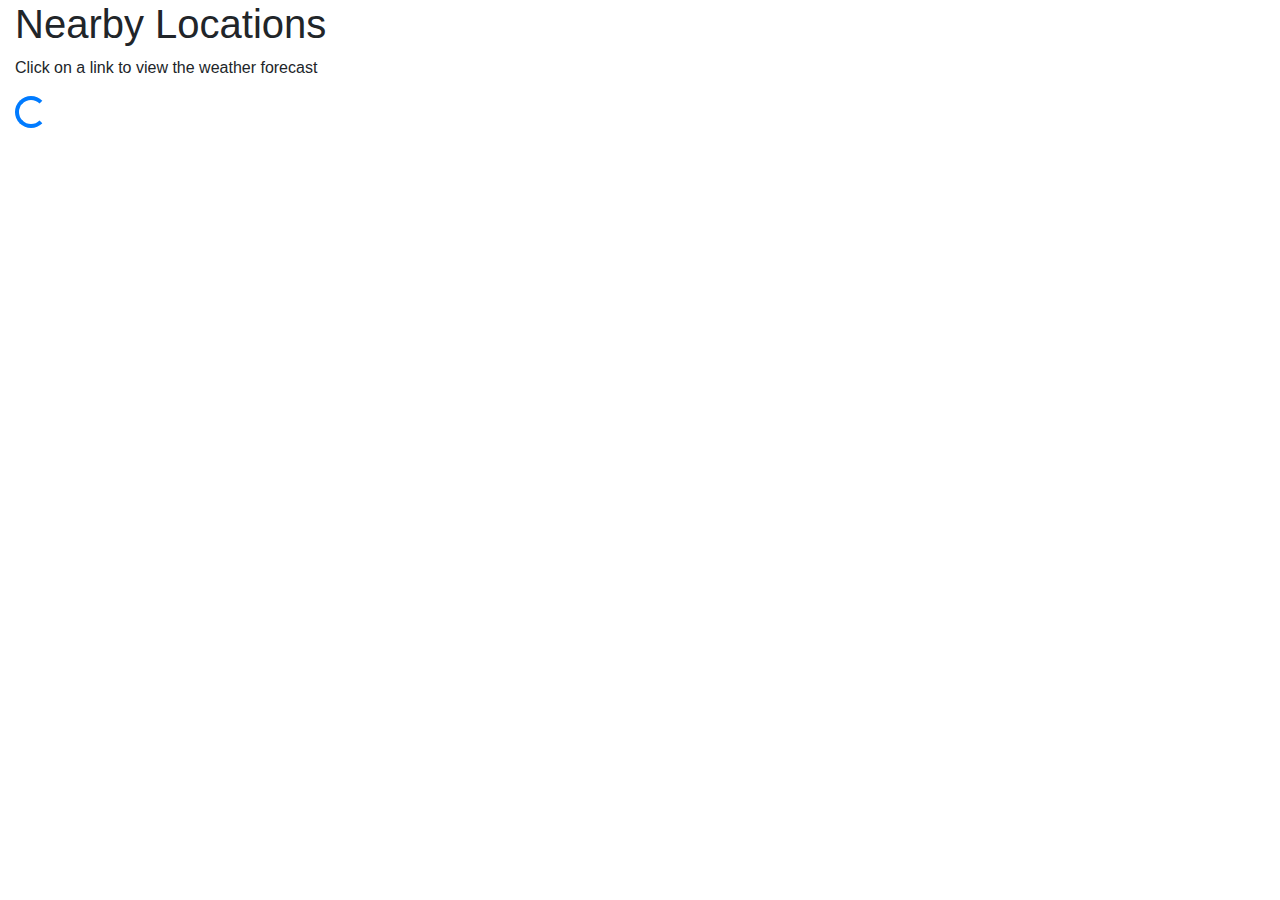
<file: index.html>
<DOCTYPE html>
  <html>
  <meta charset="utf-8">
  <meta name="viewport" content="width=device-width, initial-scale=1">
  <link rel="stylesheet" href="https://maxcdn.bootstrapcdn.com/bootstrap/4.5.2/css/bootstrap.min.css">
  <script src="https://ajax.googleapis.com/ajax/libs/jquery/3.5.1/jquery.min.js"></script>
  <script src="https://cdnjs.cloudflare.com/ajax/libs/popper.js/1.16.0/umd/popper.min.js"></script>
  <script src="https://maxcdn.bootstrapcdn.com/bootstrap/4.5.2/js/bootstrap.min.js"></script>
  <link rel="stylesheet" href="style.css">

  <head>
    <title>Weather</title>
  </head>
  <div class="container-fluid">

    <body onload="getLocation()">
      <h1>Nearby Locations</h1>
      <p>Click on a link to view the weather forecast</p>
      <div class="spinner-border text-primary" id="spinner" role="status">
        <span class="sr-only">Loading...</span>
      </div>
      <ul id="locations"></ul>

      <script src="geolocation.js">
      </script>
  </div>
  </body>
</file>
<file: style.css>
img {
    width: 100px;
    padding-bottom: 20pt;
  }

  .weatherComponent{
    display: inline-block;
    border: 1pt solid black;
    padding: 15pt;
  }
  

ul#locations{
  list-style-type: none;
  font-size: 20pt;
}

#place{
  font-size: 20pt;
  padding: 20pt 5pt;
  font-weight: bold;
  

}
</file>
